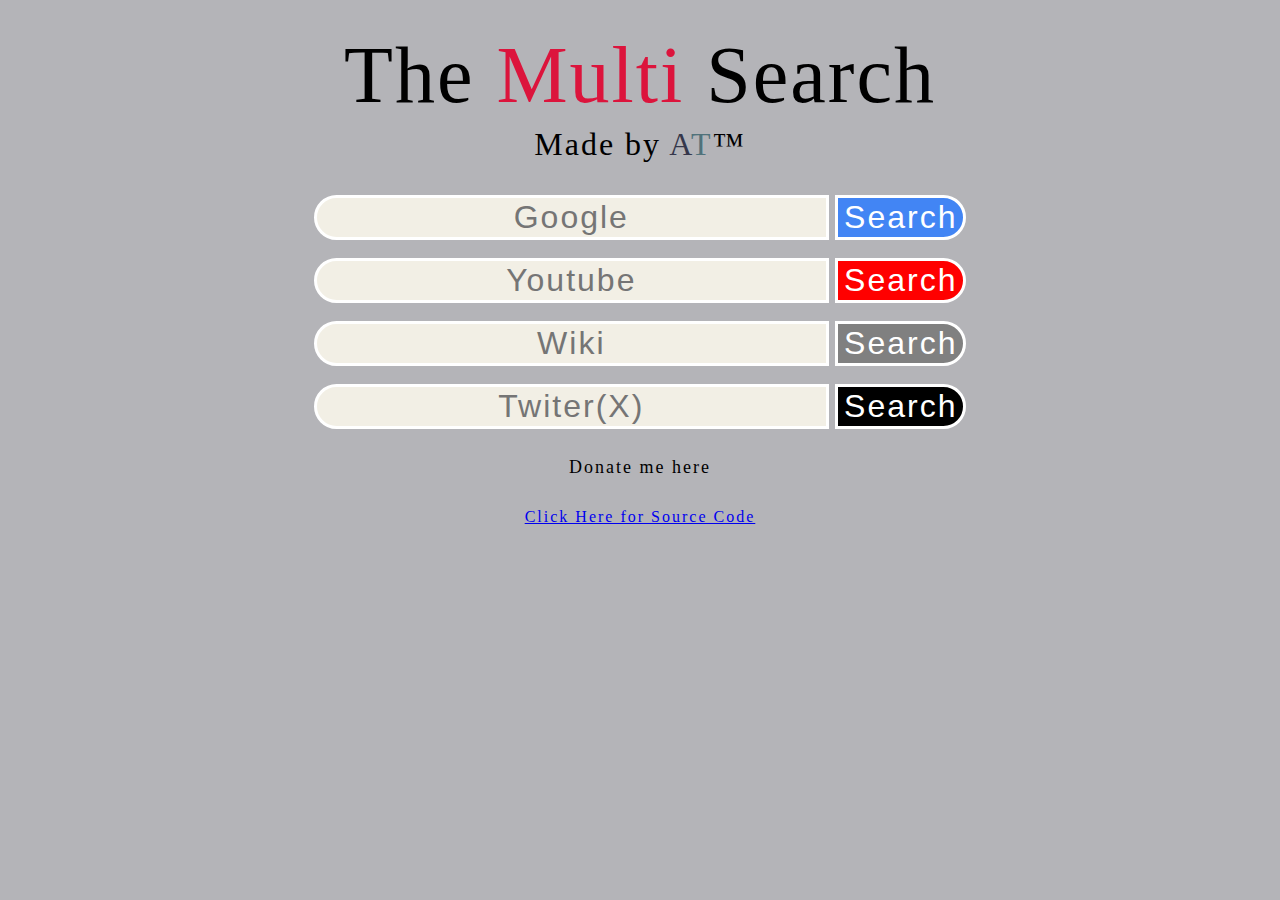
<file: index.html>
<!DOCTYPE html>
<html lang="en">
<head>
    <meta charset="UTF-8">
    <meta name="viewport" content="width=device-width, initial-scale=1.0">
    <title>The Multi Search</title>
    <link rel="stylesheet" href="style.css">
    <link rel="preconnect" href="https://fonts.googleapis.com">
<link rel="preconnect" href="https://fonts.gstatic.com" crossorigin>
<link href="https://fonts.googleapis.com/css2?family=Montserrat:ital,wght@0,100..900;1,100..900&display=swap" rel="stylesheet">
</head>
<body>
    <h1>The <span id="head">Multi</span> Search</h1>
    <p>Made by <span id="a">A</span><span id="t">T</span>&trade;</p>
    <div>
    <form action="https://www.google.com/search?">
        <!-- <label for="g"><img src="" alt="Google"></label> -->
        <input type="text" placeholder="Google" name="q" id="g">
        <button id="q">Search</button>
    </form>
    </div>
    <br>
    <div>
        <form action="https://www.youtube.com/results?">
            <!-- <label for="y"><img src="https://cdn3.iconfinder.com/data/icons/social-network-30/512/social-06-512.png" alt="YT"></label> -->
            <input type="text" placeholder="Youtube" name="search_query" id="y">
            <button id="w">Search</button>
        </form>
    </div>
    <br>
    <div>
        <form action="https://en.wikipedia.org/w/index.php?">
            <!-- <label for="wiki"><img src="" alt="wiki"></label> -->
            <input type="text" placeholder="Wiki" name="search" id="wiki">
            <button id="e">Search</button>
        </form>
    </div>
    <br>
    <div>
        <form action="https://twitter.com/search?">
            <!-- <label for="x"><img src="" alt="X"></label> -->
            <input type="text" placeholder="Twiter(X)" name="q" id="x">
            <button id="r">Search</button>
        </form>
    </div>
    <br>
    <footer>
        <p id="don" style="font-size: large;">Donate me here</p>
        <form id="pay"><script src="https://checkout.razorpay.com/v1/payment-button.js" data-payment_button_id="pl_NeNA2Dc7uZ5fyG" async> </script> </form>
    <br>
       <a href="https://github.com/ayushthdev/The-Multi-Search">Click Here for Source Code</a>
    </footer>
    
</body>
</html>
</file>
<file: style.css>
#head {
    color: crimson;
}

    

body{
    background-color: #B4B4B8;
    
}


*:not(#pay){
    text-align: center;
    font-weight: 500;
    letter-spacing: 2px;
    

}




#a{
    color: #35374B;
}

#t {
    color: #50727B;
}

#q {
    background-color: #4285F4;
    color: white;

}

#q:hover{
    background-color: white;
    color: #4285F4;
}

h1{
    font-size: 500%;
    margin-top: 30px;
    margin-bottom: 5px;
}
p{
    font-size: 200%;
    margin-top: 0px;
}
#r,#e,#w,#q,input{
    font-size: 200%;
    border: white solid ;
  
   
}
input{
    width: 40%;
    background-color: #F2EFE5;
    
}

#don{
    margin-bottom: 2px;
    margin-top: 20px;
    transform: translateY(-10px);
}
#pay{
    transform: translateY(-10px);
}

#w{background-color: #ff0000;
   color: white;
}
#w:hover{background-color: white;
color: #ff0000;}


#e{
    background-color: gray;
    color: white;

}
#e:hover{background-color: white;
color: gray;}


#r{ background-color: black;
    color: white;

}
#r:hover{background-color: white;
color: black;}
#e:active,#r:active,#w:active,#q:active{background-color: rgb(230, 62, 95);
color: white;}


#x,#y,#wiki,#g{
    border-top-left-radius: 40px;
    border-bottom-left-radius: 40px;
}

#q,#w,#e,#r{
    border-top-right-radius: 40px;
    border-bottom-right-radius: 40px;
}

@media (orientation: portrait) {
  input {
    width: 90%; border-radius:40px; }
</file>
